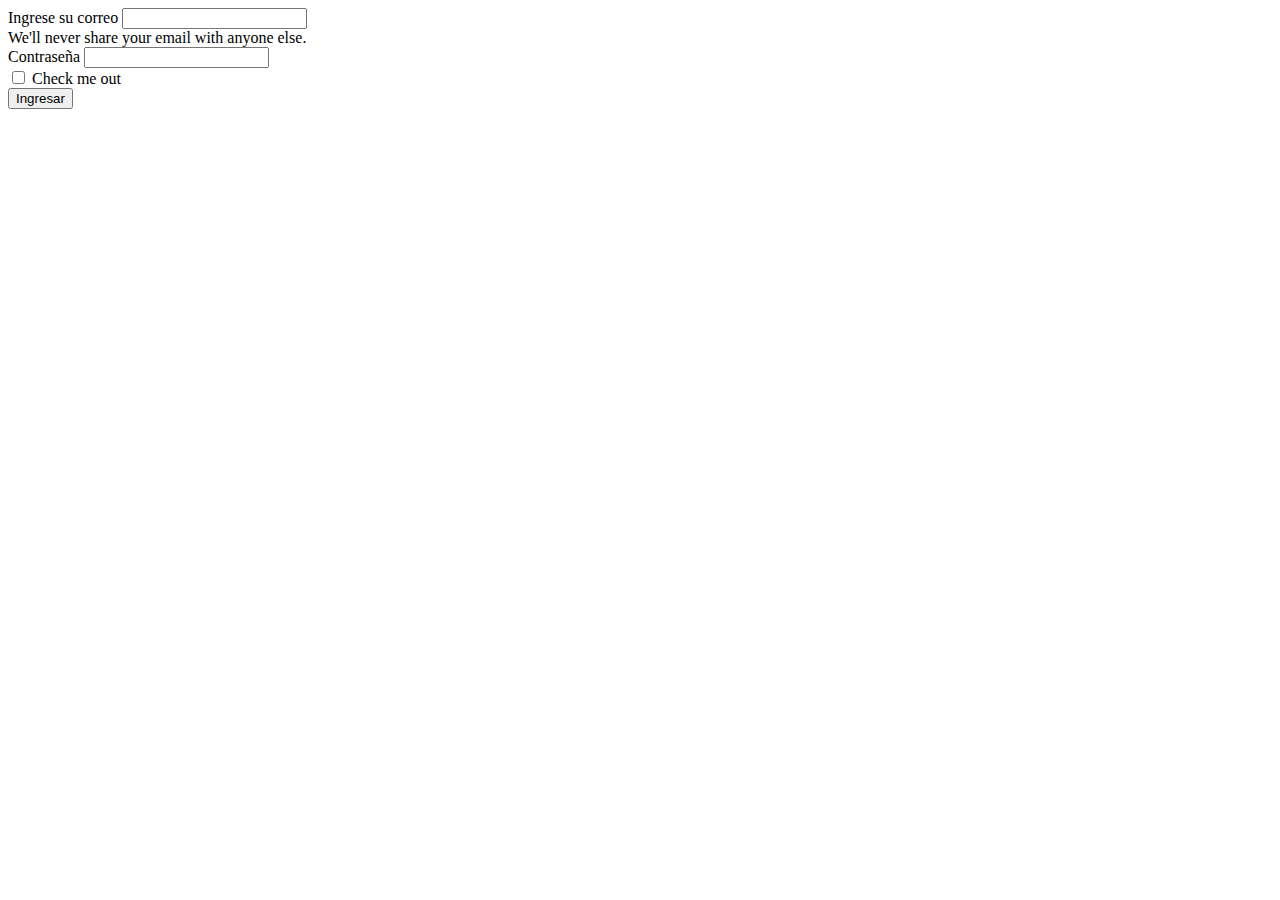
<file: admin.html>
<!DOCTYPE html>
<html lang="en">
<head>
    <meta charset="UTF-8">
    <meta name="viewport" content="width=device-width, initial-scale=1.0">
    <link href="https://cdn.jsdelivr.net/npm/bootstrap@5.3.2/dist/css/bootstrap.min.css" rel="stylesheet" integrity="sha384-T3c6CoIi6uLrA9TneNEoa7RxnatzjcDSCmG1MXxSR1GAsXEV/Dwwykc2MPK8M2HN" crossorigin="anonymous">
    <title>Document</title>
</head>
<body>
    <form action="./sexologia1/index.php">
        <div class="mb-3">
          <label for="exampleInputEmail1" class="form-label">Ingrese su correo</label>
          <input type="email" class="form-control" id="exampleInputEmail1" aria-describedby="emailHelp">
          <div id="emailHelp" class="form-text">We'll never share your email with anyone else.</div>
        </div>
        <div class="mb-3">
          <label for="exampleInputPassword1" class="form-label">Contraseña</label>
          <input type="password" class="form-control" id="exampleInputPassword1">
        </div>
        <div class="mb-3 form-check">
          <input type="checkbox" class="form-check-input" id="exampleCheck1">
          <label class="form-check-label" for="exampleCheck1">Check me out</label>
        </div>
        <button type="submit" class="btn btn-primary">Ingresar</button>
      </form>
</body>
</html>
</file>
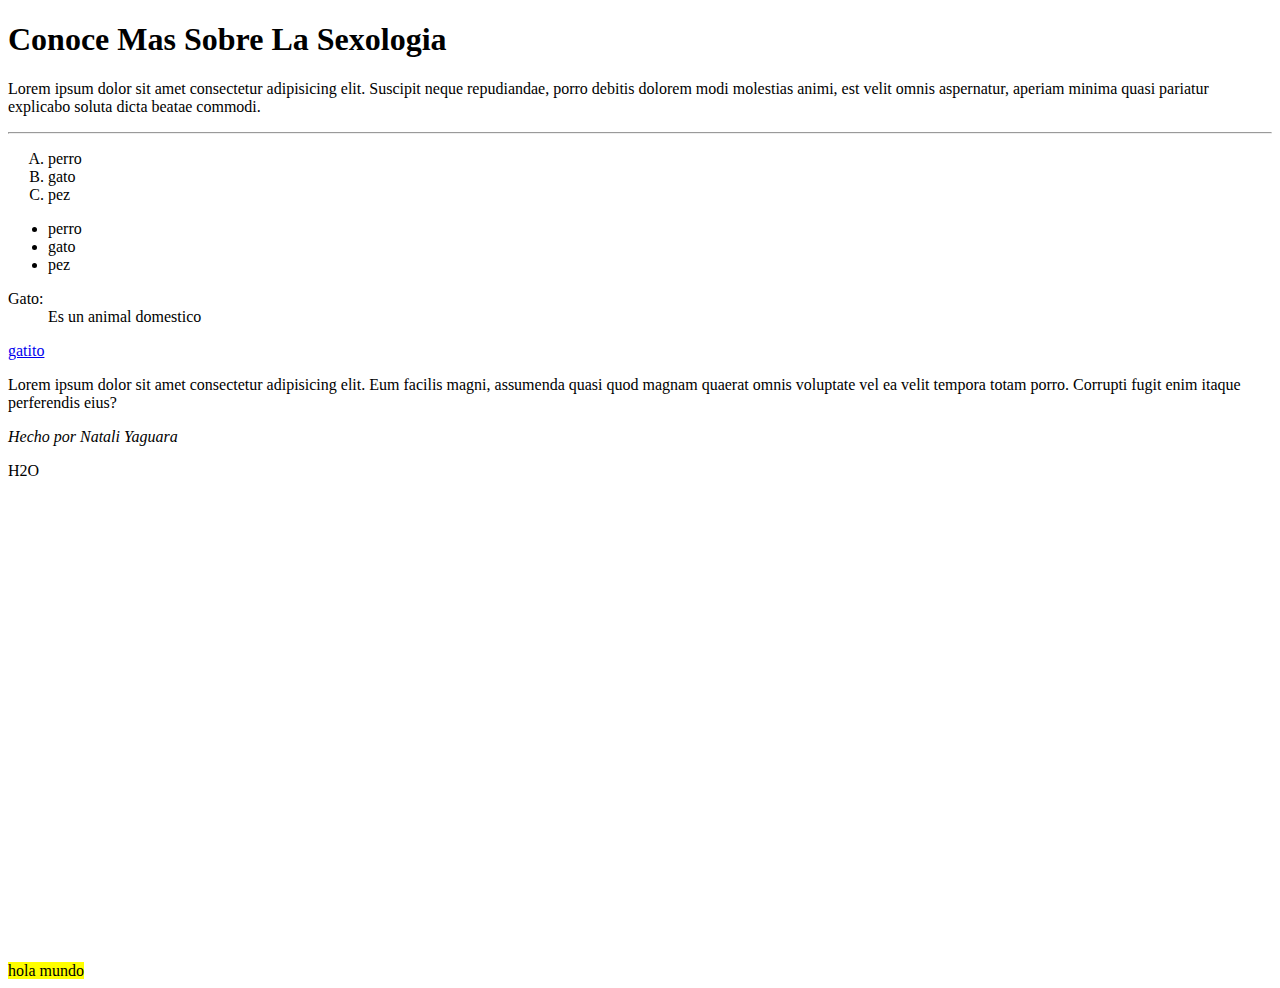
<file: pruebas.html>
<!DOCTYPE html> <!-- ATL + SHIFT + A, Tipo de documento HTML -->
<html lang="es"> <!-- Indica el idioma en el cual esta mi contenido -->
<head><!-- CABEZA, NO ES VISIBLE. Todas las conexiones int o ext de mi sitio  -->
    <meta charset="UTF-8"> <!-- Permite visualizar caracteres especiales -->
    <meta name="viewport" content="width=device-width, initial-scale=1.0">
    <!-- Permite identificar en que tamaño de navegador ha sido abierto mi proyecto web -->
    <title>Inicio - Psicologia Web </title>
</head>
<body> <!-- CUERPO - TODO LO VISIBLE, Contenido multimedia -->
    
    <!-- ETIQUETAS PARA ESTRUCTURAR NUESTRO HTML -->

    <header></header> <!-- Permite definir la cabecera, logotipo y barra de navegación -->
    <footer></footer> <!-- Pie de pagina, redes sociales y links importantes -->

    <nav></nav> <!-- Define la barra de navegacion -->
    <main></main> <!-- Define el contenido principal de mi sitio web -->
    <section></section> <!-- Define una sección de mi pagina -->
    <article></article> <!-- Define un contenido de la web (seccion independiente) -->
    <aside></aside> <!-- Contenido adiciional de poca importancia  -->

    <!-- ETIQUETAS DE TEXTO O DE CONTENIDO -->

    <!-- La Familia de las H´s, 1 2 3.... 6 TITULOS Y SUBTITULOS-->

    <h1> Conoce Mas Sobre La Sexologia</h1> <!-- Titulo Mas Importante  -->

    <p>Lorem ipsum dolor sit amet consectetur adipisicing elit. Suscipit neque repudiandae, porro debitis dolorem modi molestias animi, est velit omnis aspernatur, aperiam minima quasi pariatur explicabo soluta dicta beatae commodi.</p> <!-- parrafos (atl + z permite ajustar el texto )-->

    <hr> <!-- Barra Lateral  -->

    <!-- LISTAS  -->
    <!-- LISTAS ORDENADAS -->
    <ol type="A">
        <li>perro</li>
        <li>gato</li>
        <li>pez</li>
    </ol>

    <ul>
        <li>perro</li>
        <li>gato</li>
        <li>pez</li>
    </ul>

    <dl> <!-- Lista de definicines -->
<dt>Gato:</dt> <!-- Titulo -->
<dd>Es un animal domestico</dd>
    </dl>

    <a href="index.html" target="_blank"> gatito </a> <!-- HIPERVINVULOS -->

    <p>Lorem ipsum dolor sit amet consectetur adipisicing elit. Eum facilis magni, assumenda quasi quod magnam quaerat omnis voluptate vel ea velit tempora totam porro. Corrupti fugit enim itaque perferendis eius?</p>

    <cite> Hecho por Natali Yaguara</cite>

    <p>
        H<sud>2</sud>O
    </p>

    <mark>hola mundo</mark>

    <iframe width="853" height="480" src="https://www.youtube.com/embed/q59GW_k3nns" title="Mia" frameborder="0" allow="accelerometer; autoplay; clipboard-write; encrypted-media; gyroscope; picture-in-picture; web-share" allowfullscreen></iframe>
    
</body>
</html>
</file>
